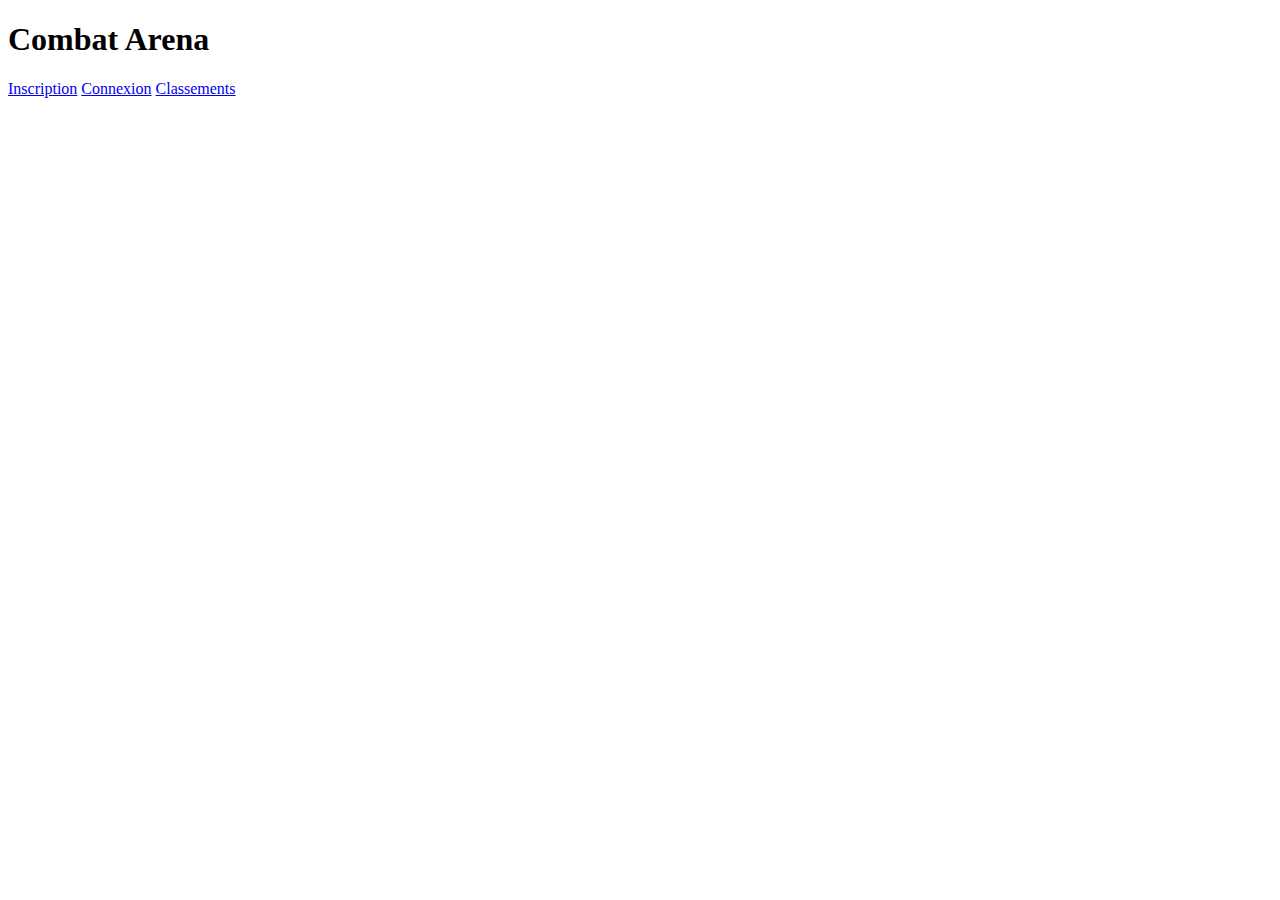
<file: app/src/main/assets/www/index.html>
<!DOCTYPE HTML>
<html>
<head>
    <title>Combat Arena</title>
    <link rel="stylesheet" href="decoration/style.css">
	<link rel="stylesheet" href="lib/animate.min.css">
</head>
<body>    
Il y a une erreur dans le programme

    <script id="page-accueil-combat-arena" type="text/plain">
        <h1 class="animated infinite bounce">Combat Arena</h1>
        <span id="page-accueil-avant">
            <a href="#inscription">Inscription</a>
            <a href="#connexion">Connexion</a>
		</span>
		<span id="page-accueil-apres">
            <a href="#jeu">Jouer</a>
            <a href="#profil">Profil</a>
			<a href="#deconnexion">Deconnecter</a>
        </span>
		
		<span id="page-accueil-classements">
            <a href="#classements/temps">Classements</a>
        </span>
    </script>
	
    
     <script id="page-inscription-combat-arena" type="text/plain">
        <h1>Inscription</h1>
        <div>
			<form id="formulaire-inscription">
				<fieldset>
					<legend>Inscription</legend>
					<div>
						<label for="nom">Nom d'utilisateur : </label>
						<input type="text" name="nom" required id="nom"/>
					</div>
					<div>
						<label for="courriel">Courriel : </label>
						<input type="email" name="courriel" required id="courriel"/>
					</div>
					<div>
						<label for="mot-de-passe">Mot de passe : </label>
						<input type="password" name="mot-de-passe" required id="mot-de-passe"/>
					</div>
					<div>
						<label for="age">Age : </label>
						<input type="number" name="age" min="0" required max="125" id="age"/>
					</div>
					<div>
						<label for="couleur-logo">Couleur du logo : </label>
						<input type="color" name="couleur-logo" required id="couleur-logo"/>
					</div>
					<div>
						<label for="volume">Volume : </label>
						<input type="range" min="0" required max="100" name="volume" id="volume"/>
					</div>
				 </fieldset>
				<input type="submit" value="S'inscrire"/>
			</form>
            <a href="#">Retour vers accueil<a>
        </div>
    </script>
	
	<script id="page-profil-combat-arena" type="text/plain">
        <h1>Profil</h1>
        <div>
			<form id="formulaire-profil">
				<fieldset>
					<legend>Profil</legend>
					<div>
						<label for="nom">Nom d'utilisateur : </label>
						<input type="text" name="nom" disabled id="nom"/>
					</div>
					<div>
						<label for="courriel">Courriel : </label>
						<input type="email" name="courriel" disabled id="courriel"/>
					</div>
					<div>
						<label for="age">Age : </label>
						<input type="number" name="age" min="0" required max="125" id="age"/>
					</div>
					<div>
						<label for="couleur-logo">Couleur du logo : </label>
						<input type="color" name="couleur-logo" required id="couleur-logo"/>
					</div>
					<div>
						<label for="volume">Volume : </label>
						<input type="range" min="0" required max="100" name="volume" id="volume"/>
					</div>
				 </fieldset>
				<input type="submit" value="Modifier"/>
			</form>
            <a href="#">Retour vers accueil<a>
        </div>
    </script>
	
	<script id="page-connecter-combat-arena" type="text/plain">
        <h1>Connexion</h1>
        <div>
			<form id="formulaire-connecter">
				<fieldset>
					<legend>Infos de connexion</legend>
					<div>
						<label for="nom">Nom d'utilisateur : </label>
						<input type="text" name="nom" required id="nom"/>
					</div>
					<div>
						<label for="mot-de-passe">Mot de passe : </label>
						<input type="password" name="mot-de-passe" required id="mot-de-passe"/>
					</div>
				 </fieldset>
				<input type="submit" value="Se connecter"/>
			</form>
            <a href="#">Retour vers accueil<a>
        </div>
    </script>
	
	<script id="page-classements-combat-arena" type="text/plain">
        <h1>Classements</h1>
        <div>
		
			<a href="#classements/temps">Temps</a>
			<a href="#classements/victoires">Victoires</a>
			<a href="#classements/chutes">Chutes</a>
			<ol id="liste-classement" type="1">
			</ol>
            <a href="#">Retour vers accueil<a>
        </div>
    </script>
    
    <script id="page-jeu-combat-arena" type="text/plain">
        <h1>Canvas Jeu</h1>
		<div><a href="#fin-partie">Terminer la partie</a></div>
    </script>
	<script id="page-fin-partie-arena" type="text/plain">
        <h1>Partie termin&eacutee</h1>
		 <div id="canvas-holder" style="height: 60%;width: 70%;">
			<canvas id="chart-area" />
		</div>
		<div><a href="#">Retour vers accueil</a></div>
    </script>

    <!--> A commenter pour test dans le navigateur<-->
    <!--script type="text/javascript" charset="utf-8" src="lib/cordova.js"></script-->
    <script type="text/javascript" charset="utf-8" src="lib/pixi.min.js"></script>
    <script type="text/javascript" charset="utf-8" src="lib/Chart.min.js"></script>
    <script type="text/javascript" charset="utf-8" src="lib/howler.min.js"></script>
    <script type="text/javascript" charset="utf-8" src="lib/socket.io.js"></script>
	<script type="text/javascript" charset="utf-8" src="lib/md5.min.js"></script>

	<script type="text/javascript" charset="utf-8" src="communication/ServeurPhp.js"></script>
    
	<script src="action/donnee/Data.js"></script>
	<script src="decoration/couleurOpposee.js"></script>
	
    <script src="action/jeu/CombatArenaCommande.js"></script>
    <script src="action/jeu/CombatArenaJoueur.js"></script>
    <script src="action/jeu/CombatArenaMap.js"></script>
    <script src="action/jeu/CombatArena.js"></script>
    
	<script src="action/jeu/Sons.js"></script>
    
    <script src="action/vue/JeuVue.js"></script>
    <script src="action/vue/ClassementsVue.js"></script>
    <script src="action/vue/ProfilVue.js"></script>
    <script src="action/vue/ConnecterVue.js"></script>
    <script src="action/vue/InscriptionVue.js"></script>
    <script src="action/vue/AccueilVue.js"></script>
	<script src="action/vue/FinPartieVue.js"></script>
    
    <script src="action/application.js"></script>
</body>
</html>
</file>
<file: app/src/main/assets/www/decoration/style.css>
#chart-area{
	width:100% !important;
	height:100% !important;
	position: relative !important;
}
</file>
